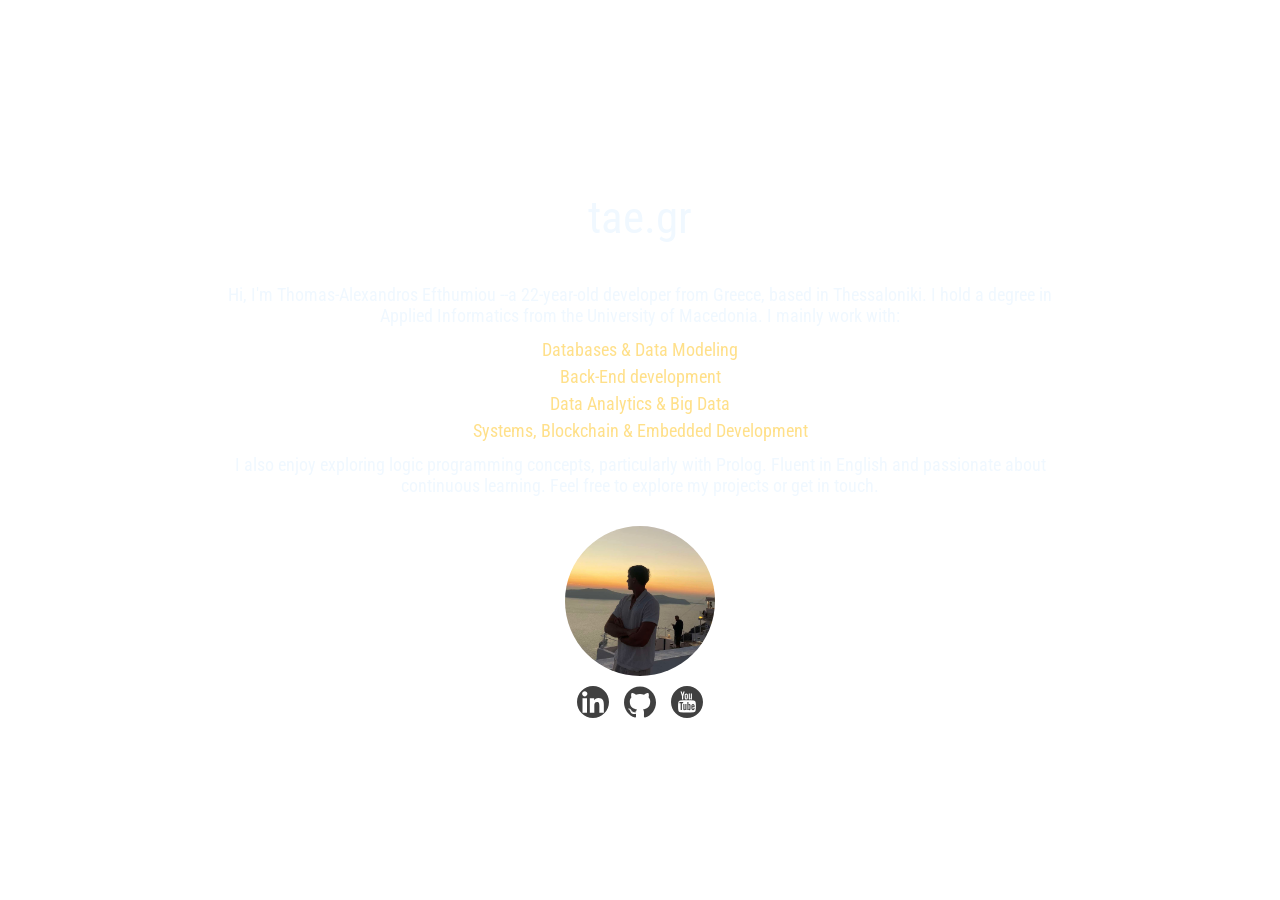
<file: index.html>
<!DOCTYPE html>
<html lang="en">
<head>
    <meta charset="UTF-8">
    <meta name="viewport" content="width=device-width, initial-scale=1.0">
    <link rel="stylesheet" href="style.css">
    <link rel="html" href="databases.html">
    <link rel="preconnect" href="https://fonts.googleapis.com">
    <link rel="preconnect" href="https://fonts.gstatic.com" crossorigin>
    <link href="https://fonts.googleapis.com/css2?family=Roboto+Condensed:wght@300;400;700&display=swap" rel="stylesheet">
    <title>tae.gr</title>
</head>
<body>
    <video autoplay muted loop playsinline id="bg-video">
        <source src="cs_bgd2.mp4" type="video/mp4">
    </video>

   <div id="wrapper">   
      
    <div id="top">
       <p id="title">tae.gr</p>
    </div>

    <div id="info">
      <p class="info">
        Hi, I'm Thomas-Alexandros Efthumiou
        --a 22-year-old developer from Greece, based in Thessaloniki.
        I hold a degree in Applied Informatics from the University of Macedonia.
        I mainly work with:
      </p>
      <p id="skills">
         <a href="databases.html" class="skill-btn">Databases & Data Modeling</a>
         <a href="backend.html" class="skill-btn">Back-End development</a>
         <a href="analytics.html" class="skill-btn">Data Analytics & Big Data</a>
         <a href="systems.html" class="skill-btn">Systems, Blockchain & Embedded Development</a>
      </p>
      <p class="info">
       I also enjoy exploring logic programming concepts, particularly with Prolog. 
       Fluent in English and passionate about continuous learning. 
       Feel free to explore my projects or get in touch.
      </p>
    </div>

    <div id="links">
      <img src="personal_photo1-chopped.jpeg" alt="profile" id="profile-pic">
      <div id="logos">
         <a href="https://www.linkedin.com/in/tae-b87b20294/"><img src="LinkedInLogo.svg" alt="profile" class="logo" id="linkedin"></a>
         <a href="https://github.com/TAEfth"><img src="GitHubLogo.svg" alt="profile" class="logo" id="github"></a>
         <a href="https://www.youtube.com/@T.A.E-tv"><img src="YouTubeLogo.svg" alt="profile" class="logo" id="youtube"></a>
      </div>
    </div>
   
   </div> 
</body>
</html>
</file>
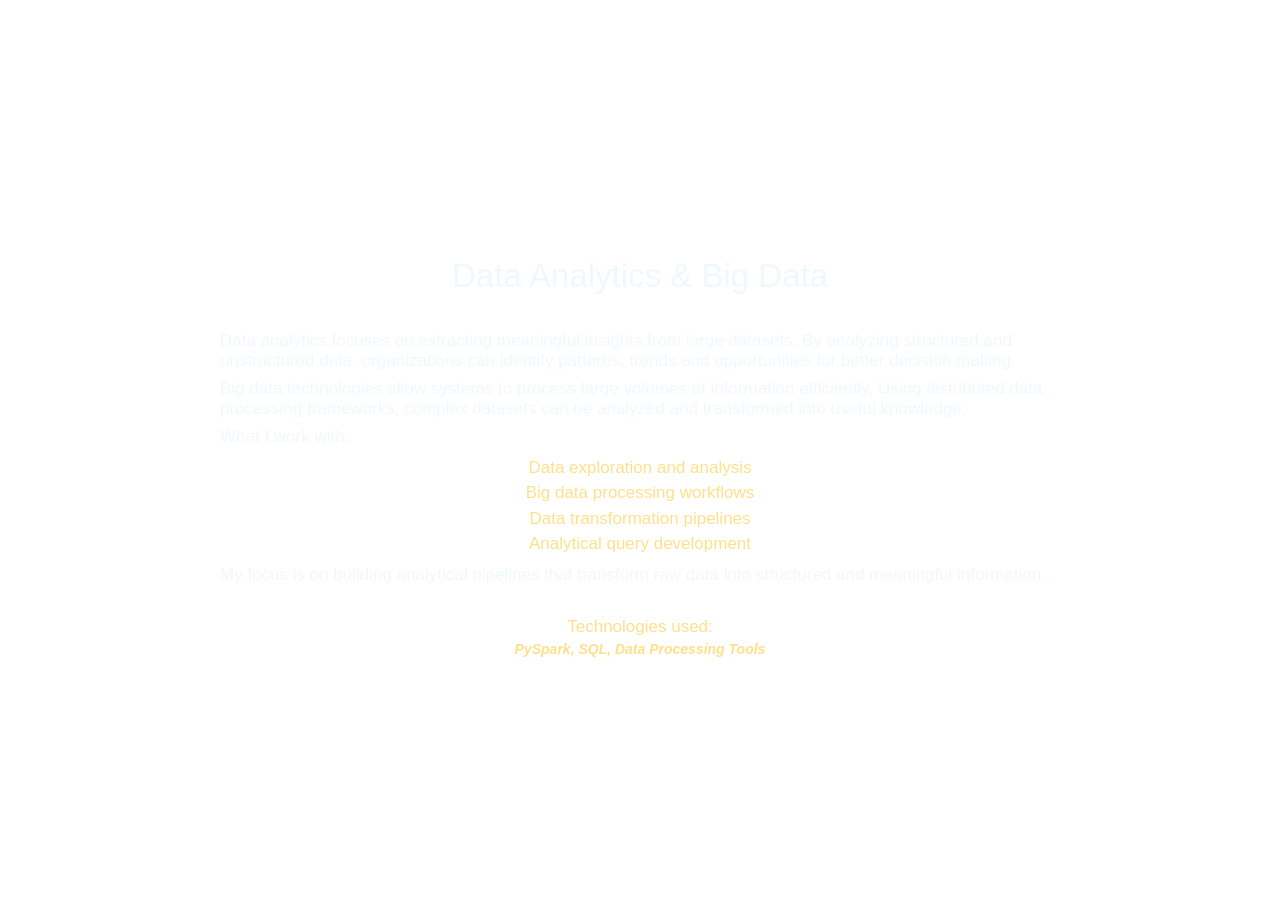
<file: analytics.html>
<!DOCTYPE html>
<html lang="en">
<head>
<meta charset="UTF-8">
<meta name="viewport" content="width=device-width, initial-scale=1.0">
<link rel="stylesheet" href="style.css">
<title>Data Analytics & Big Data</title>
</head>

<body>

<video autoplay muted loop playsinline id="bg-video">
<source src="cs_bgd2.mp4" type="video/mp4">
</video>

<div id="wrapper">

<div class="links-top">
<p class="links-title">Data Analytics & Big Data</p>
</div>

<div class="links-mid">

<p class="links-info">
Data analytics focuses on extracting meaningful insights
from large datasets. By analyzing structured and unstructured
data, organizations can identify patterns, trends and
opportunities for better decision making.
</p>

<p class="links-info">
Big data technologies allow systems to process
large volumes of information efficiently.
Using distributed data processing frameworks,
complex datasets can be analyzed and transformed
into useful knowledge.
</p>

<p class="links-info">What I work with:</p>

<p class="links-list">
Data exploration and analysis <br>
Big data processing workflows <br>
Data transformation pipelines <br>
Analytical query development
</p>

<p class="links-info">
My focus is on building analytical pipelines
that transform raw data into structured
and meaningful information.
</p>

</div>

<div class="links-bottom">
<p class="sub-title">Technologies used:</p>
<p class="links-info-bottom">
PySpark, SQL, Data Processing Tools
</p>
</div>

</div>
</body>
</html>
</file>
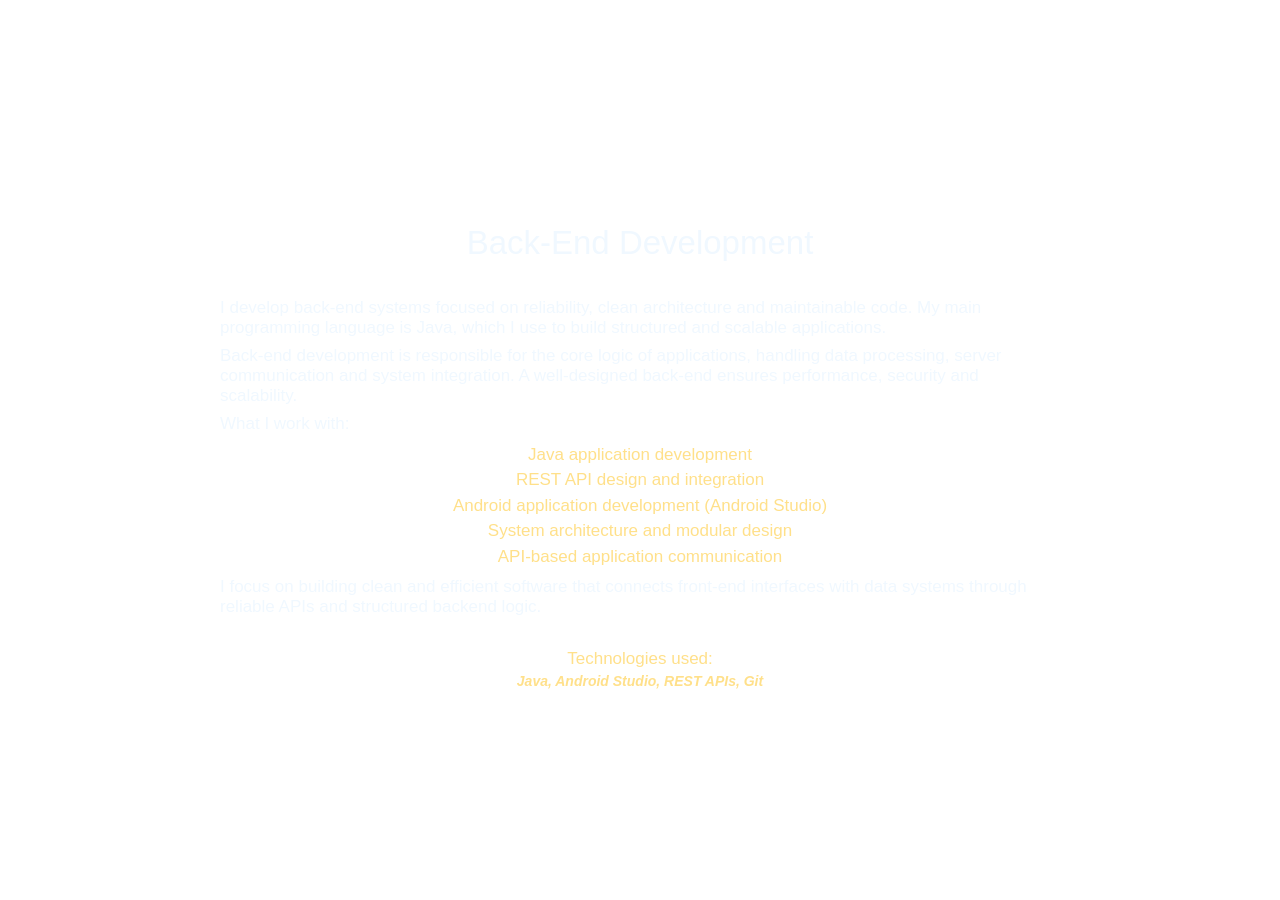
<file: backend.html>
<!DOCTYPE html>
<html lang="en">
<head>
<meta charset="UTF-8">
<meta name="viewport" content="width=device-width, initial-scale=1.0">
<link rel="stylesheet" href="style.css">
<title>Back-End Development</title>
</head>

<body>

<video autoplay muted loop playsinline id="bg-video">
<source src="cs_bgd2.mp4" type="video/mp4">
</video>

<div id="wrapper">

<div class="links-top">
<p class="links-title">Back-End Development</p>
</div>

<div class="links-mid">

<p class="links-info">
I develop back-end systems focused on reliability,
clean architecture and maintainable code.
My main programming language is Java,
which I use to build structured and scalable applications.
</p>

<p class="links-info">
Back-end development is responsible for the core logic
of applications, handling data processing,
server communication and system integration.
A well-designed back-end ensures performance,
security and scalability.
</p>

<p class="links-info">What I work with:</p>

<p class="links-list">
Java application development <br>
REST API design and integration <br>
Android application development (Android Studio) <br>
System architecture and modular design <br>
API-based application communication
</p>

<p class="links-info">
I focus on building clean and efficient software
that connects front-end interfaces with data systems
through reliable APIs and structured backend logic.
</p>

</div>

<div class="links-bottom">
<p class="sub-title">Technologies used:</p>
<p class="links-info-bottom">
Java, Android Studio, REST APIs, Git
</p>
</div>

</div>
</body>
</html>
</file>
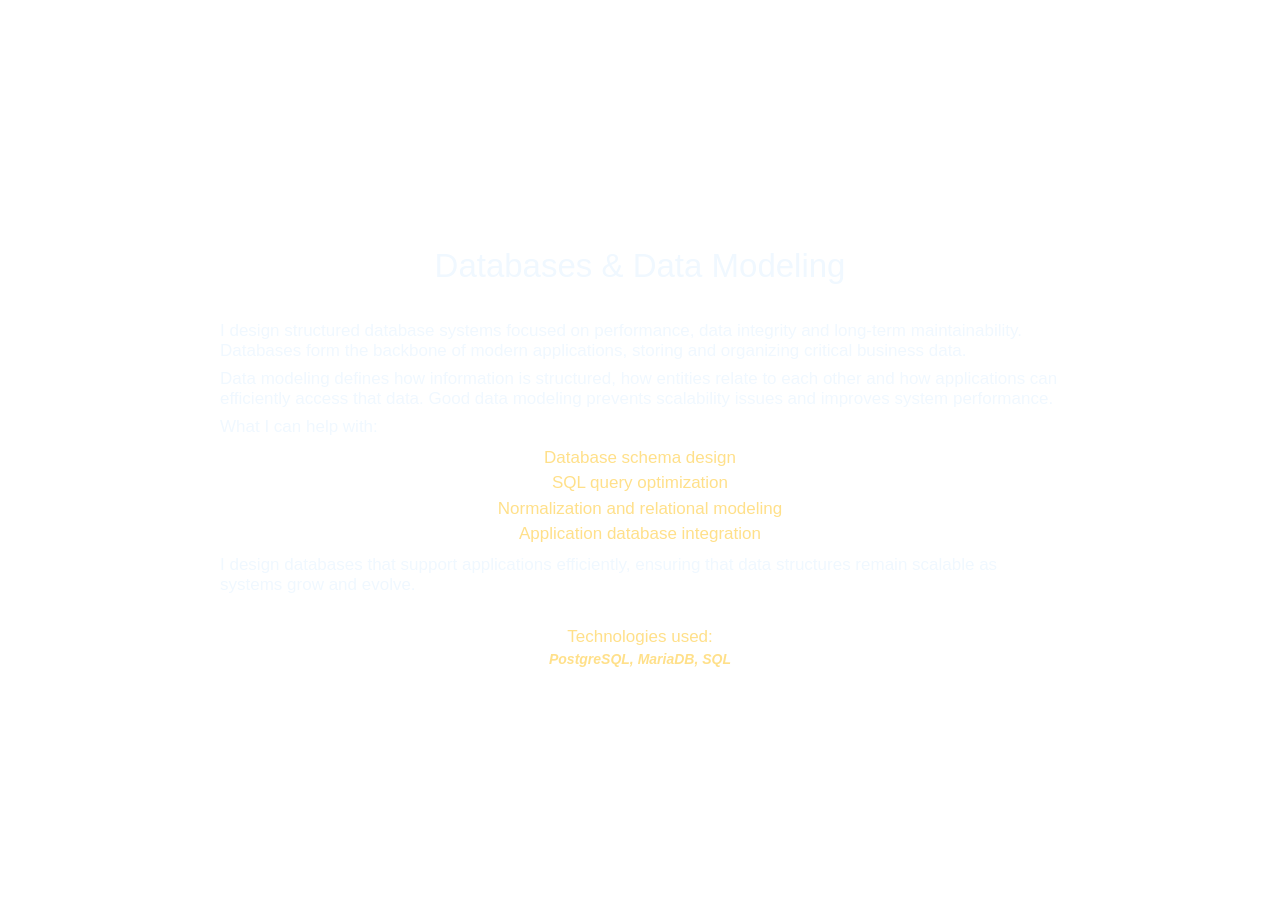
<file: databases.html>
<!DOCTYPE html>
<html lang="en">
<head>
<meta charset="UTF-8">
<meta name="viewport" content="width=device-width, initial-scale=1.0">
<link rel="stylesheet" href="style.css">
<title>Databases & Data Modeling</title>
</head>

<body>

<video autoplay muted loop playsinline id="bg-video">
<source src="cs_bgd2.mp4" type="video/mp4">
</video>

<div id="wrapper">

<div class="links-top">
<p class="links-title">Databases & Data Modeling</p>
</div>

<div class="links-mid">

<p class="links-info">
I design structured database systems focused on performance,
data integrity and long-term maintainability.
Databases form the backbone of modern applications,
storing and organizing critical business data.
</p>

<p class="links-info">
Data modeling defines how information is structured,
how entities relate to each other and how applications
can efficiently access that data.
Good data modeling prevents scalability issues
and improves system performance.
</p>

<p class="links-info">What I can help with:</p>

<p class="links-list">
Database schema design <br>
SQL query optimization <br>
Normalization and relational modeling <br>
Application database integration
</p>

<p class="links-info">
I design databases that support applications efficiently,
ensuring that data structures remain scalable
as systems grow and evolve.
</p>

</div>

<div class="links-bottom">
<p class="sub-title">Technologies used:</p>
<p class="links-info-bottom">
PostgreSQL, MariaDB, SQL
</p>
</div>

</div>
</body>
</html>
</file>
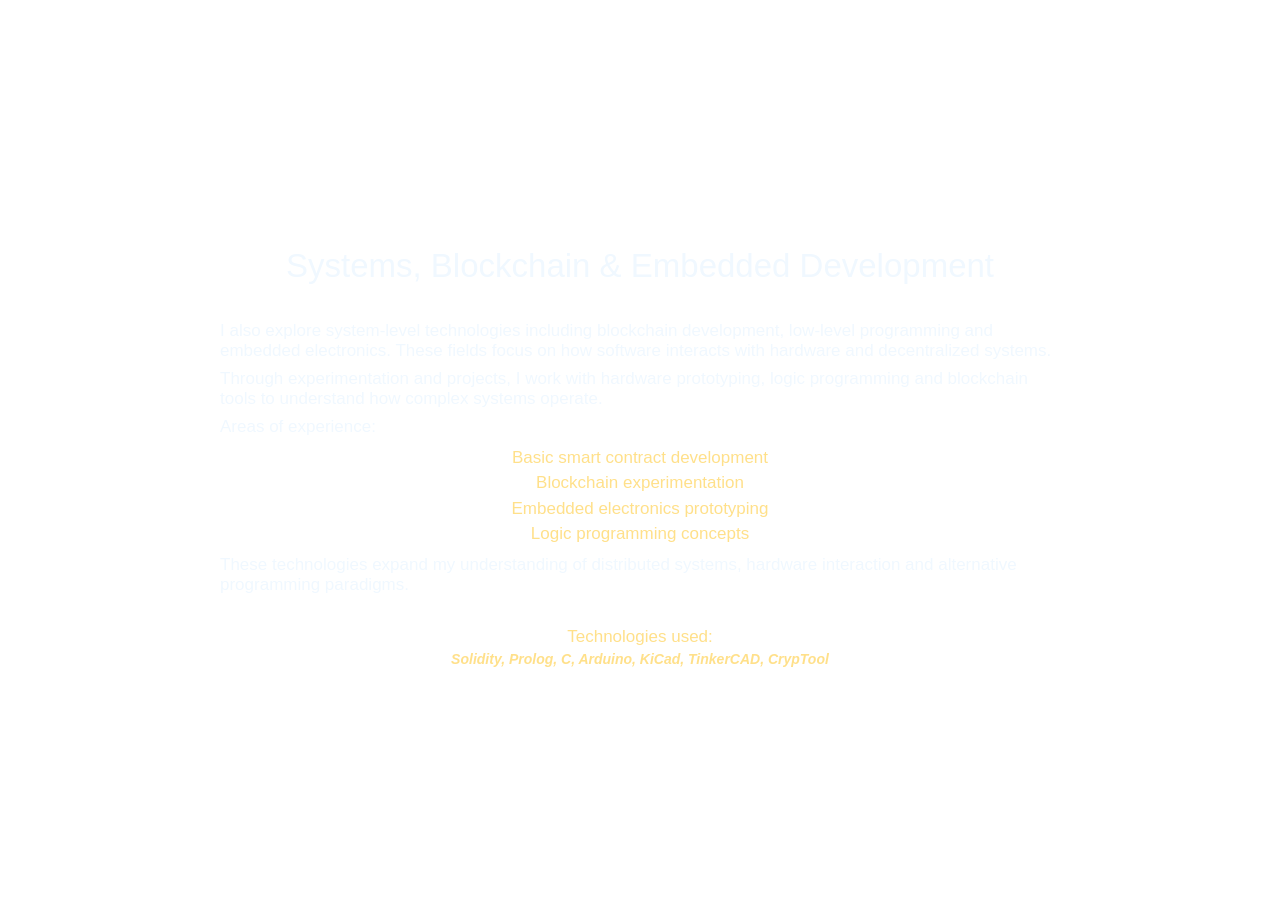
<file: systems.html>
<!DOCTYPE html>
<html lang="en">
<head>
<meta charset="UTF-8">
<meta name="viewport" content="width=device-width, initial-scale=1.0">
<link rel="stylesheet" href="style.css">
<title>Systems, Blockchain & Embedded</title>
</head>

<body>

<video autoplay muted loop playsinline id="bg-video">
<source src="cs_bgd2.mp4" type="video/mp4">
</video>

<div id="wrapper">

<div class="links-top">
<p class="links-title">Systems, Blockchain & Embedded Development</p>
</div>

<div class="links-mid">

<p class="links-info">
I also explore system-level technologies
including blockchain development,
low-level programming and embedded electronics.
These fields focus on how software interacts
with hardware and decentralized systems.
</p>

<p class="links-info">
Through experimentation and projects,
I work with hardware prototyping,
logic programming and blockchain tools
to understand how complex systems operate.
</p>

<p class="links-info">Areas of experience:</p>

<p class="links-list">
Basic smart contract development <br>
Blockchain experimentation <br>
Embedded electronics prototyping <br>
Logic programming concepts
</p>

<p class="links-info">
These technologies expand my understanding
of distributed systems, hardware interaction
and alternative programming paradigms.
</p>

</div>

<div class="links-bottom">
<p class="sub-title">Technologies used:</p>
<p class="links-info-bottom">
Solidity, Prolog, C, Arduino, KiCad, TinkerCAD, CrypTool
</p>
</div>

</div>
</body>
</html>
</file>
<file: style.css>
body {
    margin: 0;
    min-height: 100vh;
 }

 #wrapper {
     width: 100%;
     max-width: 880px;
     padding: 0 15px;
     box-sizing: border-box;
     font-size: 0.9em;

     /* CENTERING */
     min-height: 100vh;
     height: auto;
     margin: 0 auto;

     display: flex;
     flex-direction: column;
     justify-content: center; /* κάθετα */
     align-items: center;     /* οριζόντια */

}

#wrapper div {
  padding: 5px;                     /* μικρότερο padding */
  margin: 5px 0;                    /* μικρότερα κενά */
  box-sizing: border-box;
  
}

*, *::before, *::after {
    box-sizing: border-box; 
}

p{
    color: aliceblue;
    font-family: 'Roboto Condensed', sans-serif;
}

.skill-btn{
     font-size: 18px;
     color: #FFE08A;
     font-family: 'Roboto Condensed', sans-serif;
     text-decoration: none;
}

.skill-btn:hover {
     color: whitesmoke;
    
}

.logo{
     height: 32px;
     width: 32px;
     object-fit: contain;
     opacity: 0.75;           /* ελαφρώς διαφανή */
     transition: all 0.25s ease;  
     display: block;   
}

.bottom-btn{
    font-size: 22px;
    color: whitesmoke;
    font-family: 'Roboto Condensed', sans-serif;
    text-decoration: none;
}

.bottom-btn:hover {
    color:#FFE08A;
    
}

#bg-video {
    position: fixed;
    top: 0;
    left: 0;
    width: 100%;
    height: 100%;
    object-fit: cover; /* γεμίζει όλη την οθόνη */
    z-index: -1; /* πάει πίσω από όλα */
}

#top,
#info,
#links,
#logos,
#bottom{
    text-align: center;
    margin: 7px 0;
    width: 100%;
}

#title {
    font-size: 45px;
    font-weight: 400;
    margin-top: 18px;
    margin-bottom: 10px; 
}

.info{
    font-size: 18px;
    font-weight: 400; 
    margin: 10px 0;   
}

#skills {
    display: flex;
    flex-direction: column;
    justify-content: center;
    font-size: 18px;      
    font-weight: 400; 
    line-height: 1.5;     
    margin: 5px 0;        
}

#links{
    display: flex;
    flex-direction: column;
    align-items: center;   
}

#logos{
     display: flex;
     justify-content: center;
     gap: 15px;                         /* απόσταση μεταξύ logos */
     margin-top: 15px;
}

#profile-pic {
    width: 150px;
    height: 150px;
    border-radius: 50%;
    object-fit: cover;
    max-width: 80%;  
    
}

#bottom{
    display: flex;
    flex-direction: row;
    justify-content: center;
    flex-wrap: wrap;             /* για να κατέβουν σε νέα γραμμή αν χρειαστεί */
    gap: 35px;
    font-size: 28px;
}

.links-top,
.links-mid,
.links-bottom
{
    text-align: center;
    margin: 8px 0;
    width: 100%;
}

.links-bottom{
    margin-top: 27px;
}

.links-title {
    font-size: 33px;
    font-weight: 400;
    margin-top: 17px;
    margin-bottom: 8px; 
}

.links-info{
    font-size: 17px;
    font-weight: 400; 
    text-align: left;
    margin: 8px 0;

}

.links-info-bottom{
   font-size: 14px;
   font-weight: 700; 
   font-style: italic;
   color:#FFE08A;
   margin: 4px 0;
}

.links-list{
    display: flex;
    flex-direction: column;
    justify-content: center;
    font-size: 17px; 
    color: #FFE08A;     
    font-weight: 400; 
    line-height: 1.5;     
    margin: 4px 0; 
}

.sub-title{
    font-size: 17px;
    color:#FFE08A;
    font-weight: 400; 
    margin: 4px 0;
}
</file>
